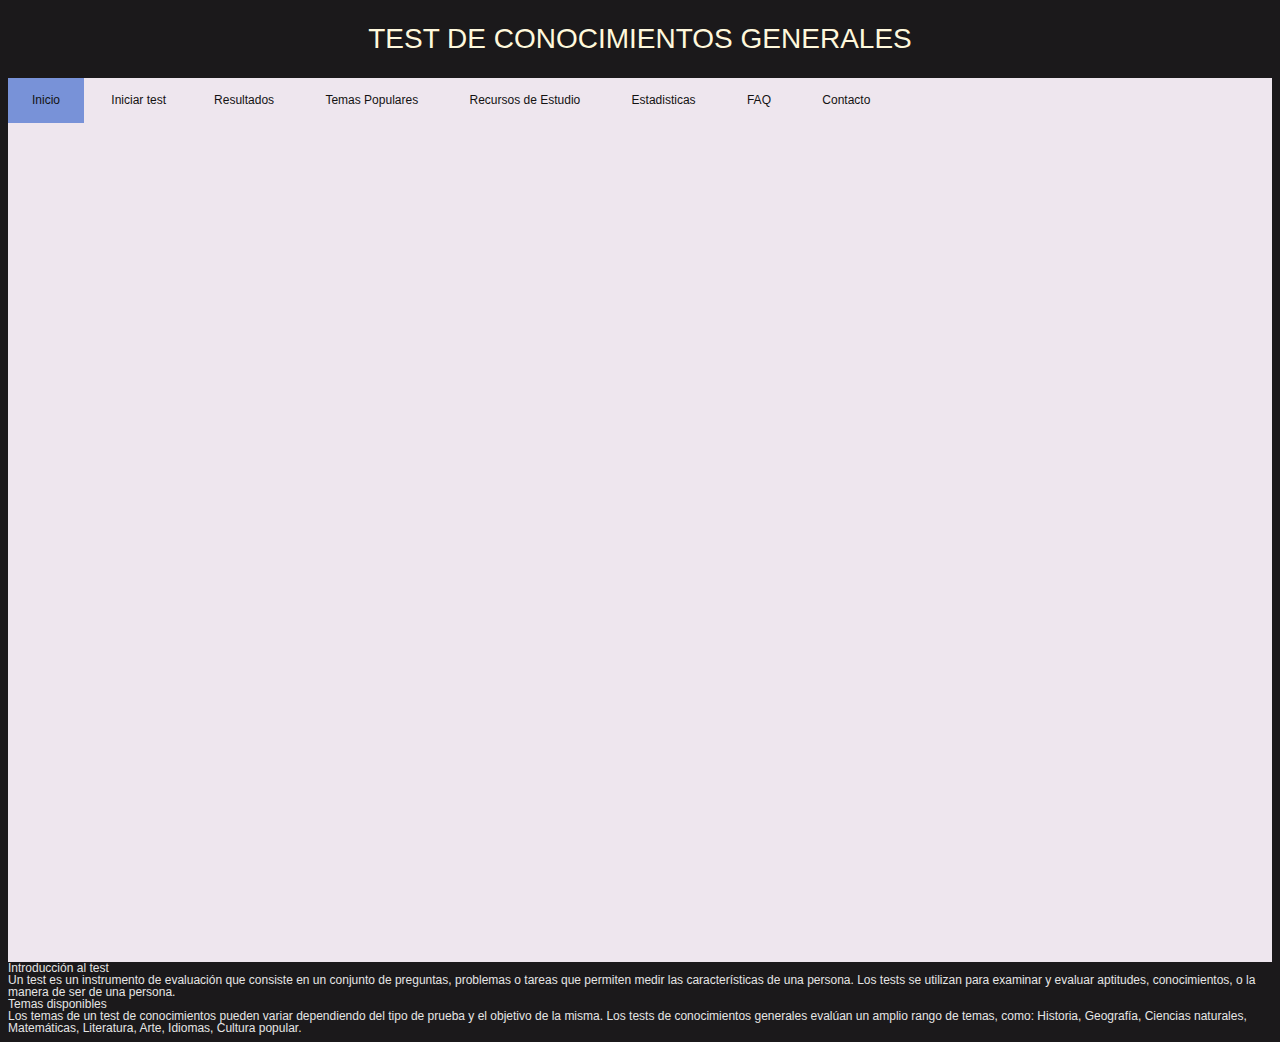
<file: Proyecto/tail02.html>
<html>
      <header>
        <div style="text-align:center;margin-top:25px;font-weight:bold;texxxt-decoration:none;">
   <a href="https://themeshook.com/" px;target="_blank"></a>
</div>
        <h2>TEST DE CONOCIMIENTOS GENERALES</h2>
        <style>
	body {
  font-family: 'Sintony', sans-serif;
  color: #e5e5e5;
  font-size: 12px;
  background: #1b191b;
  line-height: 1;
}
*, *:before, *:after {
    box-sizing: border-box;
}
html, div, span, applet, object, iframe, h1, h2, h3, h4, h5, h6, p, blockquote, pre, a, abbr, acronym, address, big, cite, code, del, dfn, em, img, ins, kbd, q, s, samp, small, strike, strong, sub, sup, tt, var, b, u, i, center, dl, dt, dd, ol, ul, li, fieldset, form, label, legend, table, caption, tbody, tfoot, thead, tr, th, td, article, aside, canvas, details, embed, figure, figcaption, footer, header, hgroup, menu, nav, output, ruby, section, summary, time, mark, audio, video {
  margin: 0;
  padding: 0;
  border: 0;
  font-size: 100%;
  font: inherit;
  vertical-align: baseline;
}
article, aside, details, figcaption, figure, footer, header, hgroup, menu, nav, section {
  display: block;
}
ol, ul {
  list-style: none;
}
blockquote, q {
  quotes: none;
}
blockquote:before, blockquote:after, q:before, q:after {
  content: '';
  content: none;
}
table {
  border-collapse: collapse;
  border-spacing: 0;
}
header h2 {
  margin: 25px 10px;
font-size: 28px;
text-align: center;
color: cornsilk;
}
.container {
  margin: 10px auto;
  display: table;
  max-width: 1140px;
  width: 100%;
}
.container:after, .container:before {
  content: ""  both;
}
nav.menu {
  background: rgb(238, 230, 238);
  position: relative;
  min-height: 45px;
  height: 100%;
}

.menu > ul > li {
  list-style: none;
  display: inline-block;
  color: #0a0a0a;
  line-height: 45px;
  
}
.menu > ul li a, .xs-menu li a {
  text-decoration: none;
  color: #131212;
   display:block;
   padding: 0px 24px;
}
.menu > ul li a:hover {
  background:#444;
  color: #fff;
  transition-duration: 0.3s;
  -moz-transition-duration: 0.3s;
  -webkit-transition-duration: 0.3s;
}
.active{
  background:#7892d8 !important;
  
}
.displaynone{
  display: none;
}
.xs-menu-cont{
display:none;
}
.xs-menu-cont > a {
    background: none repeat scroll 0 0 #ff7f50;
    border-radius: 3px;
    padding: 3px 6px;
  display: block;
  border-bottom:1px solid #E67248;
      box-shadow: 0 1px 2px #e67248;
    -webkit-box-shadow: 0 1px 2px #e67248;
    -moz-box-shadow: 0 1px 2px #e67248;
}
.xs-menu-cont > a:hover{
 cursor: pointer;
}
  
.xs-menu li {
color: #fff;
padding: 14px 30px;
border-bottom: 1px solid #ccc;
background: #FF7F50;

}
.xs-menu  a{
text-decoration:none;
}

.mega-menu {
   background: none repeat scroll 0 0 #888;
    left: 0;
    margin-top: 3px;
    position: absolute;
    width: 100%;
  padding:15px;
  display:none;
   transition-duration: 0.9s;
    
}
#menutoggle i {
    color: #fff;
    font-size: 33px;
    margin: 0;
    padding: 0;
}

.mm-6column:after, .mm-6column:before, .mm-3column:after, .mm-3column:before{
content:"";
display:table;
clear:both;

}
.mm-6column, .mm-3column {
 float: left;
 position: relative;
 }
.mm-6column {
    width: 50%;
}
.mm-3column {
        width: 25%;
}
.responsive-img {
    display: block;
    max-width: 100%;

}
.left-images{
margin-right:25px;
}
 .left-images, .left-categories-list {
   float: left;
}
.categories-list li {
    display: block;
    line-height: normal;
    margin: 0;
    padding: 5px 0;
}
.categories-list li :hover{
    background:inherit !important;
}
.left-images > p {
    background: none repeat scroll 0 0 #ff7f50;
    display: block;
    font-size: 18px;
    line-height: normal;
    margin: 0;
    padding: 5px 14px;
}
.categories-list span {
    font-size: 18px;
    padding-bottom: 5px;
    text-transform: uppercase;
}
.mm-view-more{
  background: none repeat scroll 0 0 #ff7f50;
    color: #fff;
    display: inline !important;
    line-height: normal;
    padding: 5px 8px !important;
  margin-top:10px;
}
.display-on{
display:block;
 transition-duration: 0.9s;
}
.drop-down > a:after{
content:"\f103";
color:#fff;
font-family: FontAwesome;
font-style: normal;
margin-left: 5px;
 

}
 @media (max-width: 600px) {
.menu {
 display:none;
 }
 .xs-menu li a {

   padding:0px;
}
 .xs-menu-cont{
 display:block ;
 }
 }

.animated {
  -webkit-animation-duration: 1s;
  animation-duration: 1s;
  -webkit-animation-fill-mode: both;
  animation-fill-mode: both;
}
@-webkit-keyframes fadeIn {
  0% {
    opacity: 0;
  }

  100% {
    opacity: 1;
  }
}

@keyframes fadeIn {
  0% {
    opacity: 0;
  }

  100% {
    opacity: 1;
  }
}

.fadeIn {
  -webkit-animation-name: fadeIn;
  animation-name: fadeIn;
}

	
		</style>
      </header>

    <body>
      <div class="xs-menu-cont">
      <a id="menutoggle"><i class="fa fa-align-justify"></i> </a>
        <nav class="xs-menu displaynone">
          
        </nav>
      </div>
      <nav class="menu">
        <ul>
          <li class="active">
            <a href="#">Inicio</a>
          </li>
          <li >
            <a href="iniciar.html">Iniciar test</a>
          <li>
            <a href="resul.html">Resultados</a>
          </li>
          <li>
            <a href="#">Temas Populares</a>
          </li>
          <li>
            <a href="recurso.html">Recursos de Estudio</a>
          </li>
		  <li>
            <a href="#">Estadisticas</a>
          </li>
          <li>
            <a href="faq.html">FAQ
			</a>

          </li>
          <li>
            <a target="_blank" href="contacto.html">Contacto</a>
          </li>
		  
        </ul>
      </nav>
    </div>
	<section id="program">
		<div class="carta">
			<h1>Introducción al test</h1>
			<p>Un test es un instrumento de evaluación 
				que consiste en un conjunto de preguntas, 
				problemas o tareas que permiten medir las 
				características de una persona. Los tests 
				se utilizan para examinar y evaluar aptitudes,
				conocimientos, o la manera de ser de una persona.</p>
		</div>
		<div class="carta">
			<h1>Temas disponibles</h1>
			<p>Los temas de un test de conocimientos pueden 
				variar dependiendo del tipo de prueba y el 
				objetivo de la misma. 
				Los tests de conocimientos generales evalúan 
				un amplio rango de temas, como: 
				Historia, Geografía, Ciencias naturales, 
				Matemáticas, Literatura, Arte, Idiomas, Cultura popular.</p>
		</div>

	</section>
</body>	
</html>
</file>
